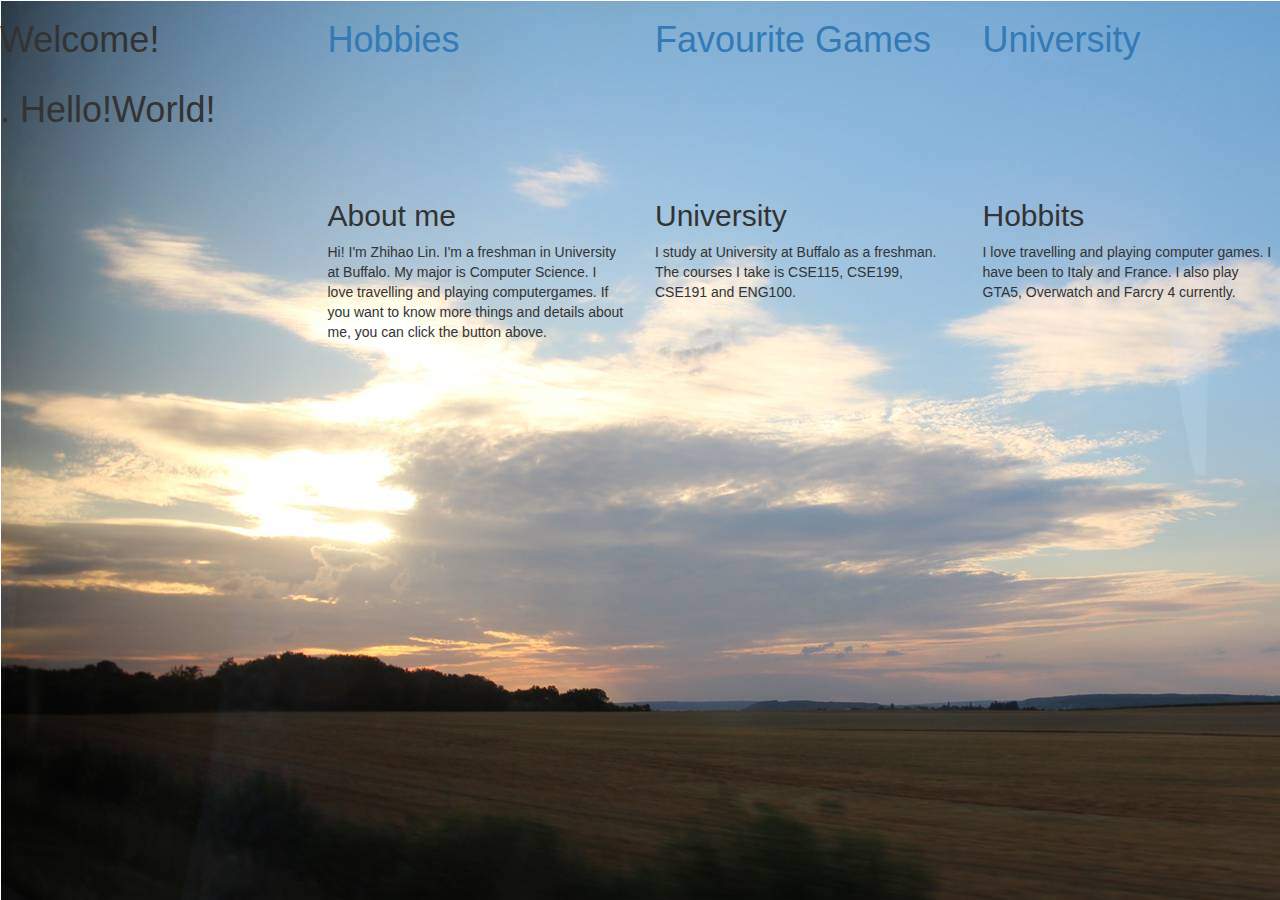
<file: index.html>
<!DOCTYPE html>
<html lang="en">
  <head>
    <meta charset="utf-8">
    <meta http-equiv="X-UA-Compatible" content="IE=edge">
    <meta name="viewport" content="width=device-width, initial-scale=1"/>
    <title> Zhihao Lin </title>
    <link rel="stylesheet" href="https://maxcdn.bootstrapcdn.com/bootstrap/3.3.7/css/bootstrap.min.css" integrity="sha384-BVYiiSIFeK1dGmJRAkycuHAHRg32OmUcww7on3RYdg4Va+PmSTsz/K68vbdEjh4u" crossorigin="anonymous">
  </head>
	
  <body background="EU.jpg" alt="photo">
    <div class="row">
      <div class="col-xs-12 col-sm-6 col-md-4 col-lg-3">
	      <h1>    Welcome! </h1></div>
	          <div class="col-xs-12 col-sm-6 col-md-4 col-lg-3">
			  <h1> <a href="hobby.html"> Hobbies</a> </h1></div>
	          <div class="col-xs-12 col-sm-6 col-md-4 col-lg-3">
			 <h1> <a href="Favourite Games.html"> Favourite Games </a> </h1></div>
	          <div class="col-xs-12 col-sm-6 col-md-4 col-lg-3">
			 <h1> <a href="Others.html"> University </a> </h1></div>
	  </div>
	  
        <h1>    . Hello!World! </h1>
<br>
<br>

	    <div class="row">
		     <div class="col-xs-12 col-sm-6 col-md-4 col-lg-3">
			     <h2>   </h2>
			        
		    </div>
      <div class="col-xs-12 col-sm-6 col-md-4 col-lg-3">
		      <h2> About me </h2>
		 Hi! I'm Zhihao Lin. I'm a freshman in University at Buffalo. My major is Computer Science. I love travelling and playing computergames. If you want to know more things and details about me, you can click the button above.
		  </div>
	<div class="col-xs-12 col-sm-6 col-md-4 col-lg-3">
			<h2> University </h2>
			I study at University at Buffalo as a freshman. The courses I take is CSE115, CSE199, CSE191 and ENG100.
		  </div>
	<div class="col-xs-12 col-sm-6 col-md-4 col-lg-3">
			<h2> Hobbits </h2>
				I love travelling and playing computer games. I have been to Italy and France. I also play GTA5, Overwatch and Farcry 4 currently.
		</div>
      </div>
    
  
    <script src="https://ajax.googleapis.com/ajax/libs/jquery/1.12.4/jquery.min.js"></script>
    <script src="https://maxcdn.bootstrapcdn.com/bootstrap/3.3.7/js/bootstrap.min.js" integrity="sha384-Tc5IQib027qvyjSMfHjOMaLkfuWVxZxUPnCJA7l2mCWNIpG9mGCD8wGNIcPD7Txa" crossorigin="anonymous"></script>
  </body>
</file>
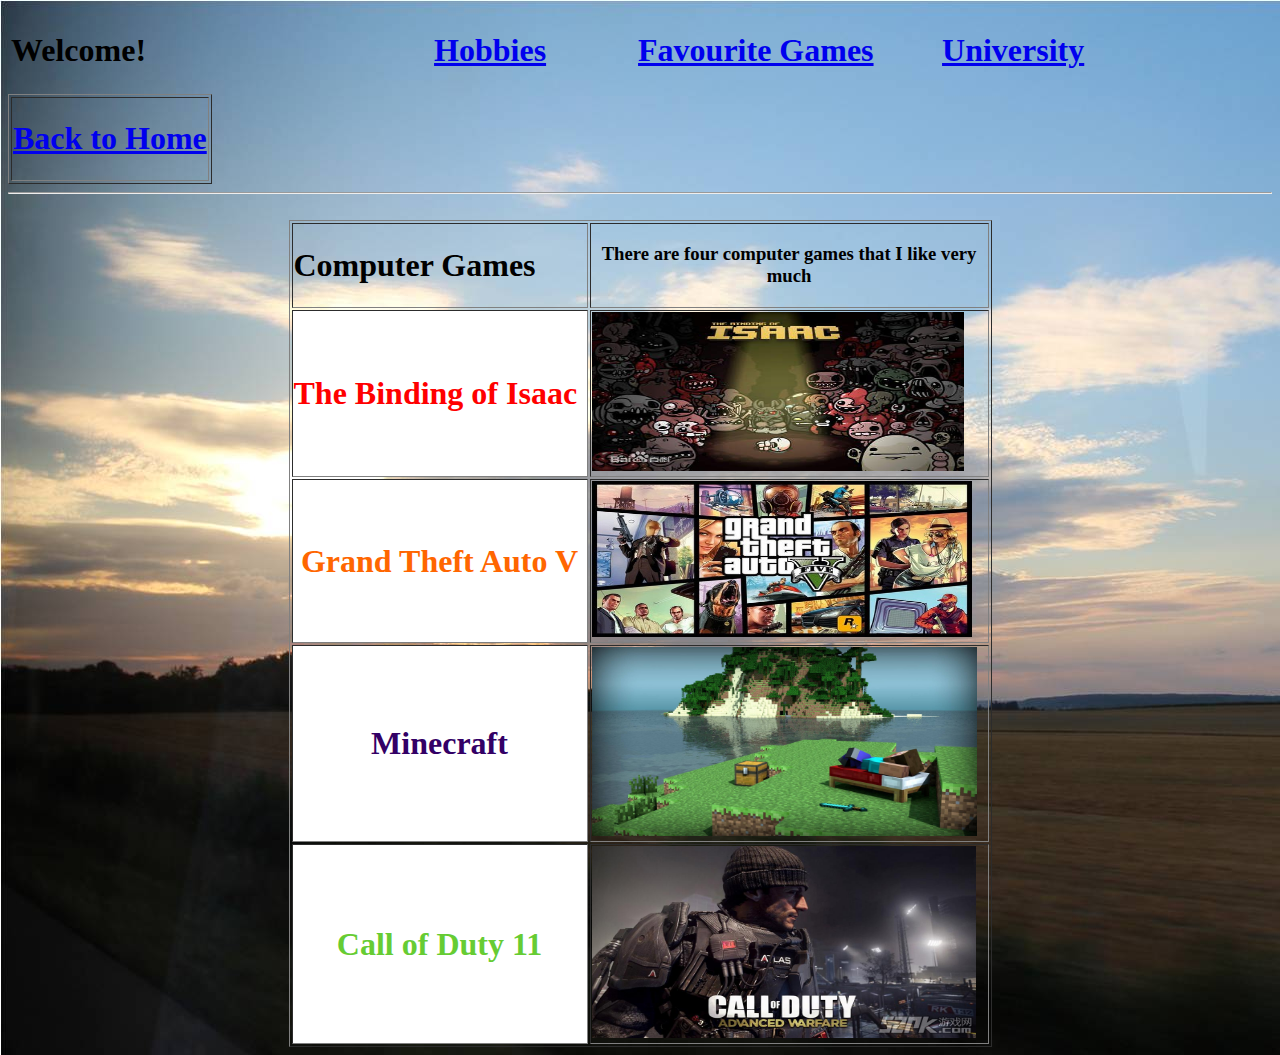
<file: Favourite Games.html>
﻿<!doctype html>
<head>
	<title> Games </title>
	<meta name="author" content="Peter" />
	<meta name="description" content="Life of Peter" />
	<meta name="keywords" content="Life of Peter"/>
	<meta name="revised" content="2015.06.15"/>
	<link rel="stylesheet" href="style.css"/>
    <style type="text/css">
<!--
.STYLE1 {color: #FF0000}
.STYLE2 {color: #FF6600}
.STYLE3 {color: #330066}
.STYLE4 {color: #66CC33}
-->
    </style>
</head>
<body background="EU.jpg" alt="photo">
<div class="row">
      <div class="col-xs-12 col-sm-6 col-md-4 col-lg-3">
	<table border="0">
	<tr>
		<td><h1> Welcome! </h1></td>
		<td width="280px"> </td>
		<td width="200px"> <h1> <a href="hobby.html"> Hobbies</a> </h1> </td>
		<td width="300px"> <h1> <a href="Favourite Games.html"> Favourite Games </a> </h1> </td>
		<td> <h1> <a href="Others.html"> University </a> </h1> </td>
	</tr>
</table>
	</div>
	</div>
<table border="1">
	<tr>
		<td> <h1> <a href="index.html"> Back to Home</a> </h1> </td>
	</tr>
</table>
<hr>
<br>
<center>
	<div class="row">
	<div class="col-xs-12 col-sm-6 col-md-4 col-lg-3">
<table border="1">
	<tr>
		<td width="292"> <h1> Computer Games </h1> </td>
		<td width="395"> <h3 align="center"> There are four computer games that I like very much </h3> </td>
	</tr>
	<tr>
		<td bgcolor="#FFFFFF"> <h1 class="STYLE1"> The Binding of Isaac </h1> </td>
		<td> <img src="Isaac.jpg"alt="photo"width="372" height="159"> </td>
	</tr>
	<tr>
	  <td bgcolor="#FFFFFF"> <h1 align="center" class="STYLE2">Grand Theft Auto V</h1> </td>
		<td> 
	    <div align="left"><img src="GTA5.jpg" width="380" height="156">          </div></td>
	</tr>
	<tr>
	  <td bgcolor="#FFFFFF"><h1 align="center" class="STYLE3">Minecraft</h1></td>
      <td><img src="MC.jpg" width="385" height="189"></td>
	</tr>
	<tr>
	  <td bgcolor="#FFFFFF"><h1 align="center" class="STYLE4">Call of Duty 11 </h1></td>
      <td><img src="Call of Duty.jpg" width="384" height="192"></td>
	</tr>
</table>
		</div>
	</div>
</center>
</body>
</html>
</file>
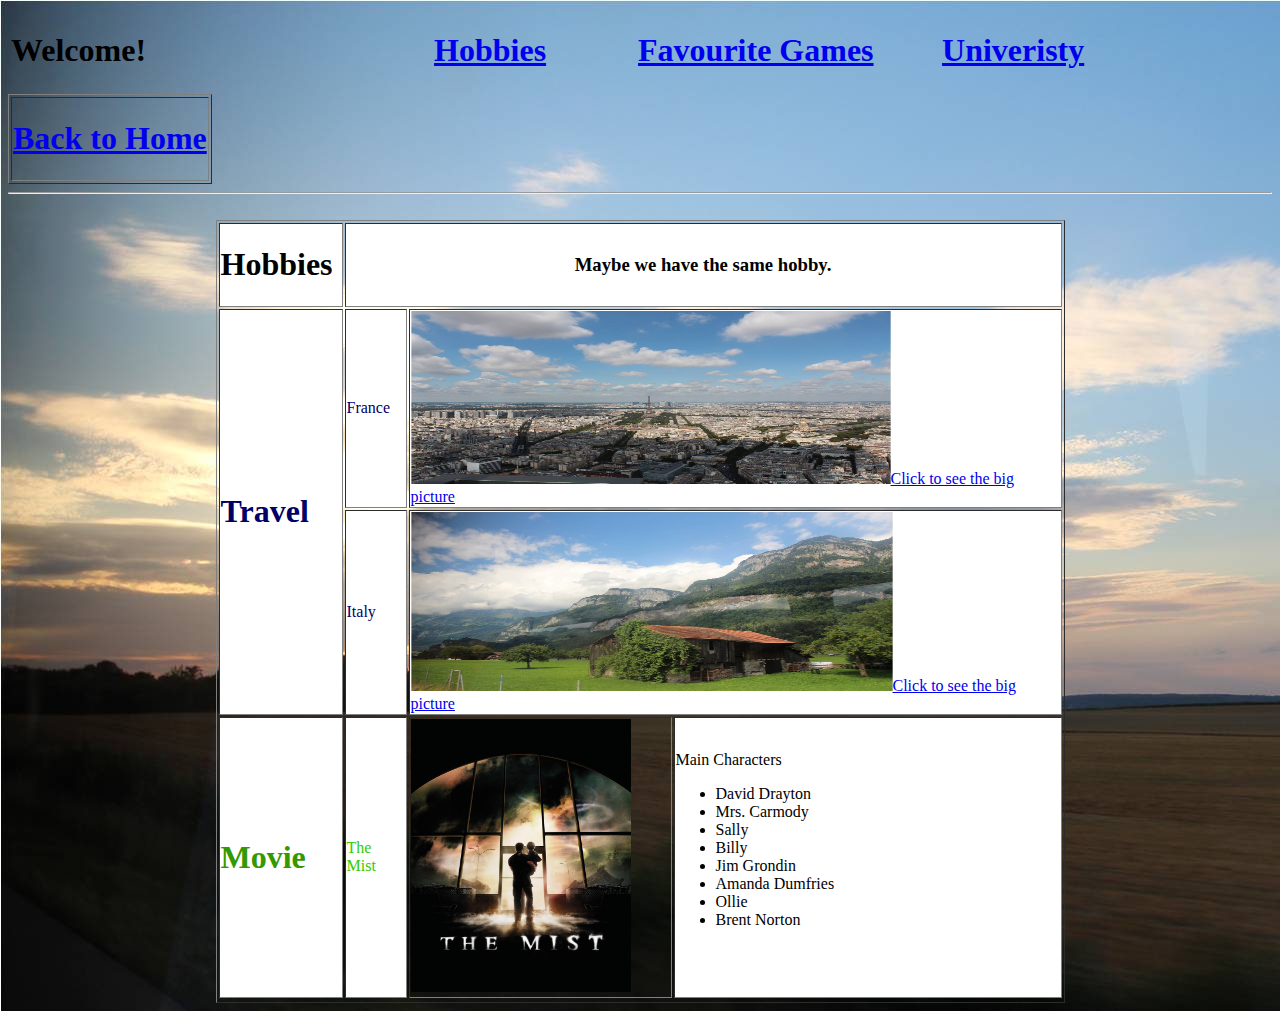
<file: hobby.html>
﻿<!doctype html>
<head>
	<title> Hobbies </title>
	<meta name="author" content="Peter" />
	<meta name="description" content="Life of Peter" />
	<meta name="keywords" content="Life of Peter"/>
	<meta name="revised" content="2015.06.15"/>
	<link rel="stylesheet" href="style.css"/>
    <style type="text/css">
<!--
.STYLE1 {color: #000066}
.STYLE2 {color: #339900}
.STYLE3 {color: #CC0033}
.STYLE4 {color: #33CC00}
.STYLE5 {color: #990033}
.STYLE7 {color: #CC00CC}
-->
    </style>
</head>
<body background="EU.jpg" alt="photo">
<table border="0">
	<tr>
		<td><h1> Welcome! </h1></td>
		<td width="280px"> </td>
		<td width="200px"> <h1> <a href="hobby.html"> Hobbies</a> </h1> </td>
		<td width="300px"> <h1> <a href="Favourite Games.html"> Favourite Games </a> </h1> </td>
		<td> <h1> <a href="Others.html"> Univeristy </a> </h1> </td>
	</tr>
</table>
<table border="1">
	<tr>
		<td> <h1> <a href="index.html"> Back to Home</a> </h1> </td>
	</tr>
</table>
<hr>
<br>
<center>
<table border="1">
	<tr>
		<td width="120" bgcolor="#FFFFFF"> <h1> Hobbies </h1> </td>
		<td colspan="3" bgcolor="#FFFFFF"> <h3 align="center"> Maybe we have the same hobby. </h3> </td>
	</tr>
	<tr>
		<td rowspan="2" bgcolor="#FFFFFF"> <h1 class="STYLE1"> Travel </h1> </td>
		<td width="58" bgcolor="#FFFFFF"><span class="STYLE1">France</span></td>
	    <td colspan="2" bgcolor="#FFFFFF"><a href="EU 1.html"><img src="France.jpg" width="480" height="173">Click to see the big picture </a></td>
	</tr>
	<tr>
	  <td bgcolor="#FFFFFF"><span class="STYLE1">Italy</span></td>
      <td colspan="2" bgcolor="#FFFFFF"><a href="EU 2.html"><img src="Italy.jpg" width="482" height="179">Click to see the big picture </a></td>
	</tr>
	<tr>
		<td bgcolor="#FFFFFF"> <h1 class="STYLE2">Movie</h1> </td>
		<td bgcolor="#FFFFFF"><span class="STYLE4">The Mist</span> </td>
	    <td width="259"><img src="The Mist.jpg.jpg" width="220" height="273"></td>
	    <td width="384" bgcolor="#FFFFFF"><p> Main Characters</p>
          <ul>
            <li> David Drayton</li>
            <li>Mrs. Carmody</li>
            <li>Sally</li>
            <li>Billy</li>
            <li>Jim Grondin</li>
            <li>Amanda Dumfries</li>
            <li>Ollie</li>
            <li>Brent Norton</li>
          </ul>        
      <p>&nbsp;</p></td>
	</tr>
	<tr>
</table>
</center>
</body>
</html>
</file>
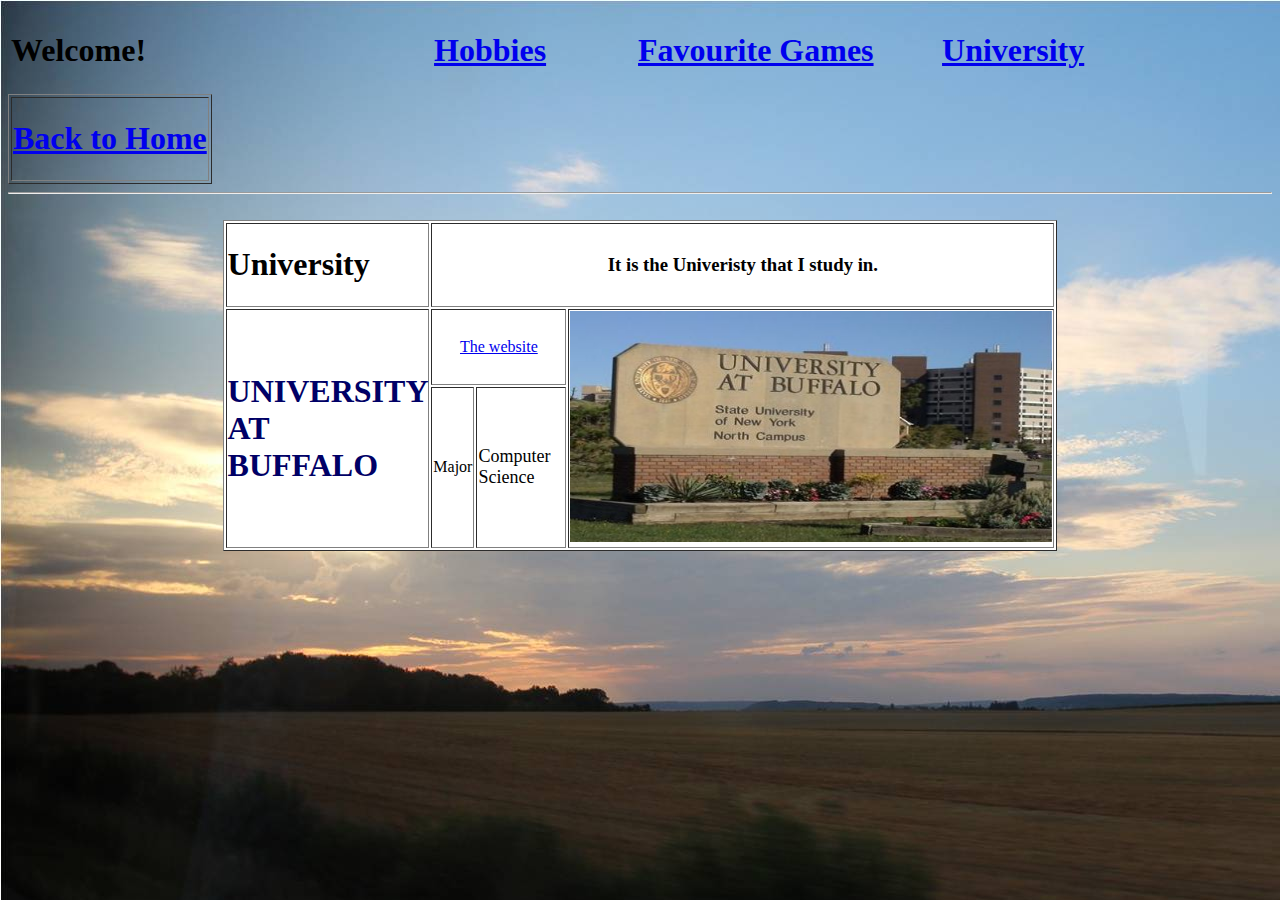
<file: Others.html>
﻿ <!doctype html>
<head>
	<title> University </title>
	<meta name="author" content="Peter" />
	<meta name="description" content="Life of Peter" />
	<meta name="keywords" content="Life of Peter"/>
	<meta name="revised" content="2015.06.15"/>
	<link rel="stylesheet" href="style.css"/>
    <style type="text/css">
<!--
.STYLE2 {font-size: large}
.STYLE3 {
	font-size: x-large;
	font-weight: bold;
}
.STYLE4 {color: #000066}
.STYLE5 {color: #00FF33}
-->
    </style>
</head>
<body background="EU.jpg" alt="photo">
	    <div class="row">
      <div class="col-xs-12 col-sm-6 col-md-4 col-lg-3">
<table border="0">
	<tr>
		<td><h1> Welcome! </h1> </td>
		<td width="280px"> </td>
		<td width="200px"> <h1> <a href="hobby.html"> Hobbies</a> </h1> </td>
		<td width="300px"> <h1> <a href="Favourite Games.html"> Favourite Games </a> </h1> </td>
		<td> <h1> <a href="Others.html"> University </a> </h1> </td>
	</tr>
</table>
		    </div>
	</div>
	
<table border="1">
	<tr>
		<td> <h1> <a href="index.html"> Back to Home</a> </h1> </td>
	</tr>
</table>
<hr>
<br>
<center>
	      		    <div class="row">
      <div class="col-xs-12 col-sm-6 col-md-4 col-lg-3">
<table border="1" bgcolor="#FFFFFF">
	<tr>
		<td width="141"> <h1>University</h1> </td>
		<td colspan="3"> <h3 align="center"> It is the Univeristy that I study in. </h3> </td>
	</tr>
	<tr>
		<td rowspan="2"> <h1 class="STYLE4"> UNIVERSITY AT BUFFALO </h1></td>
		<td colspan="2"><div align="center"> <a href="https://www.buffalo.edu"> The website </a> </div></td>
	    <td width="482" rowspan="2"><img src="School.jpg" width="482" height="231"></td>
	</tr>
	<tr>
	  <td width="38">Major</td>
      <td width="86"><span class="STYLE2"> Computer Science </span></td>
	</tr>
</table>
				    </div>
	</div>
</center>
</file>
<file: style.css>

</file>
